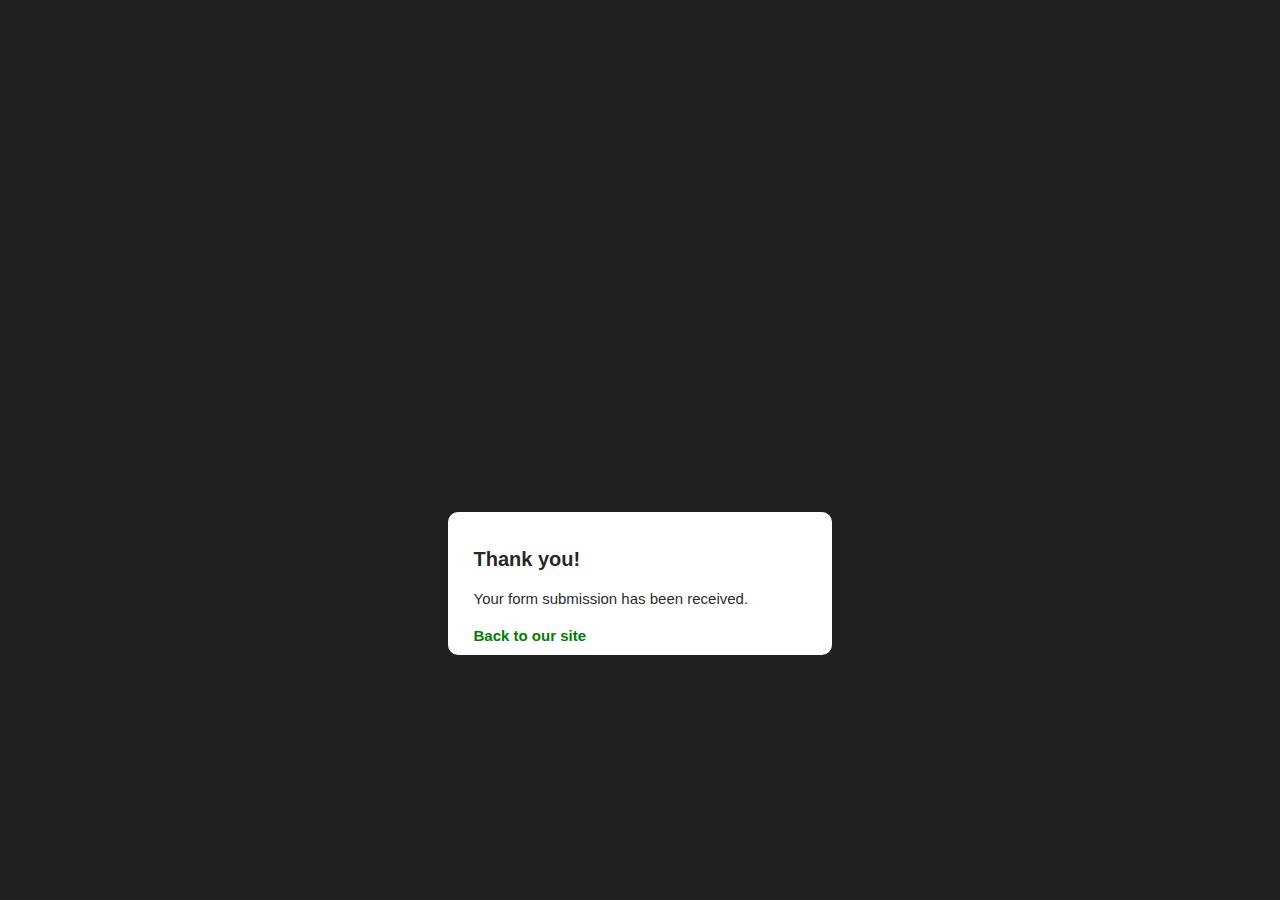
<file: thankyou.html>
<!DOCTYPE html>
<html lang="en">
<head>
    <meta charset="UTF-8">
    <meta name="viewport" content="width=device-width, initial-scale=1.0">
    <title>Thank you!</title>
    <link rel="stylesheet" href="materialize/css/materialize.css">
    <link rel="shortcut icon" href="image/my_profile-removebg-preview.png">
    <link href="https://unpkg.com/aos@2.3.1/dist/aos.css" rel="stylesheet">

</head>
<body style="background-color: rgb(32, 32, 32);">
    <div class="container" style="border: solid 2px white; width: 30%; margin-top: 40%; padding: 5px; background-color: white; border-radius: 10px;" data-aos="fade-up"
    data-aos-duration="3000">
        <div class="container">
            <h3 style="font-size: 20px; font-weight: bold;">Thank you!</h3>
        <p>Your form submission has been received.</p>
        <a href="index.html" style="color: green; font-weight: bold;">Back to our site</a>
        </div>
    </div>















    <script src="materialize/js/jquery.js"></script>
    <script src="materialize/js/materialize.js"></script>
    <script src="https://unpkg.com/aos@2.3.1/dist/aos.js"></script>


    <script>
        AOS.init();
    </script>


</body>
</html>
</file>
